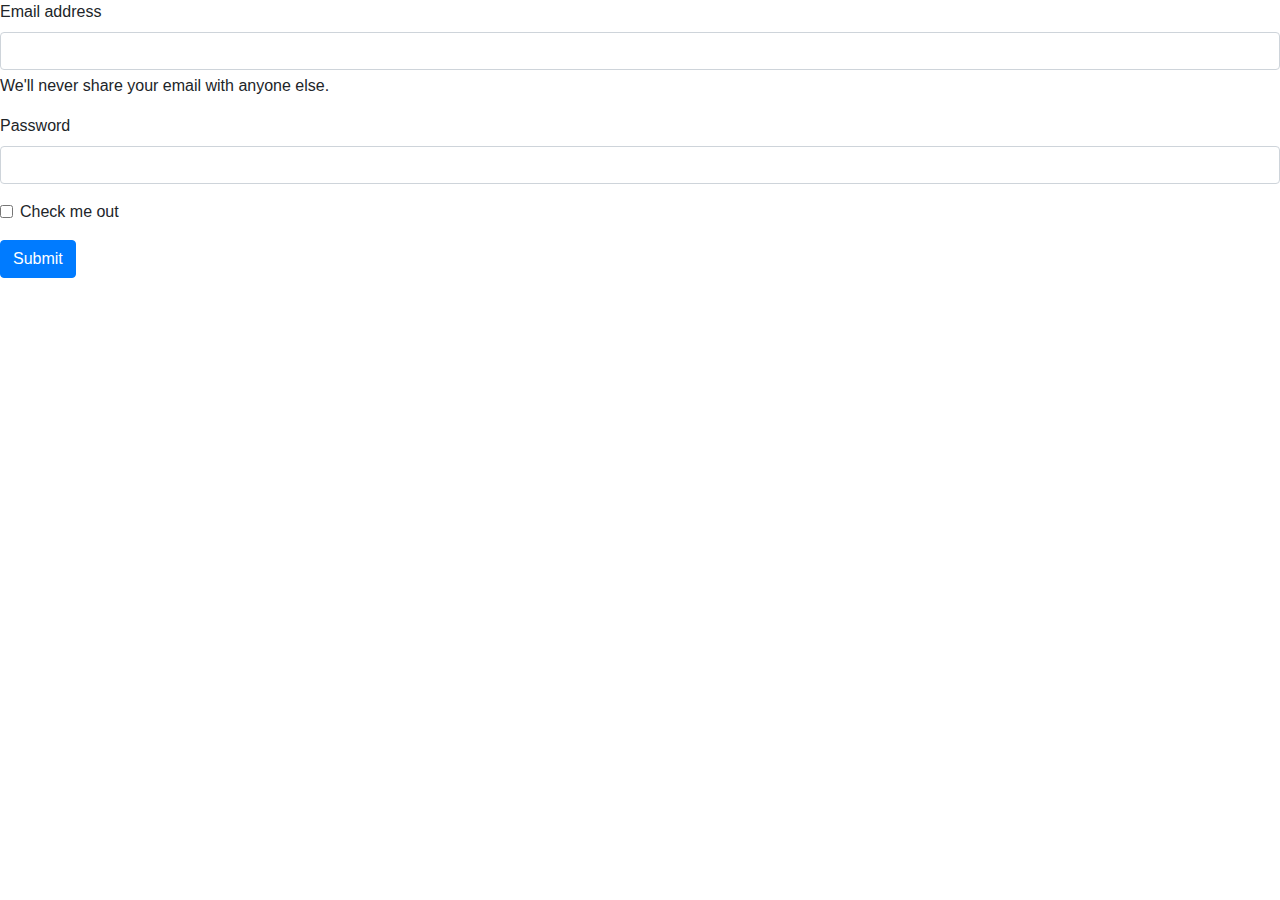
<file: src/main/resources/templates/index.html>
<!DOCTYPE html>
<html xmlns:th="http://www.thymeleaf.org">
<head>
<link rel="stylesheet" href="https://stackpath.bootstrapcdn.com/bootstrap/4.5.2/css/bootstrap.min.css">
<script src="https://code.jquery.com/jquery-3.5.1.min.js"></script>

<script src="https://cdn.jsdelivr.net/npm/@popperjs/core@2.9.3/dist/umd/popper.min.js"></script>
	<script src="https://stackpath.bootstrapcdn.com/bootstrap/4.5.2/js/bootstrap.min.js"></script>
<meta charset="UTF-8">
<title>Insert title here</title>
 <link th:href="@{/css/style.css}" rel="stylesheet" type="text/css" />
</head>
<body>
	<form action="/showBooks" method="get" >
  <div class="mb-3">
    <label for="exampleInputEmail1" class="form-label">Email address</label>
    <input type="email" class="form-control" id="exampleInputEmail1" aria-describedby="emailHelp">
    <div id="emailHelp" class="form-text">We'll never share your email with anyone else.</div>
  </div>
  <div class="mb-3">
    <label for="exampleInputPassword1" class="form-label">Password</label>
    <input type="password" class="form-control" id="exampleInputPassword1">
  </div>
  <div class="mb-3 form-check">
    <input type="checkbox" class="form-check-input" id="exampleCheck1">
    <label class="form-check-label" for="exampleCheck1">Check me out</label>
  </div>
  <button type="submit" class="btn btn-primary">Submit</button>
</form>

</body>
</html>
</file>
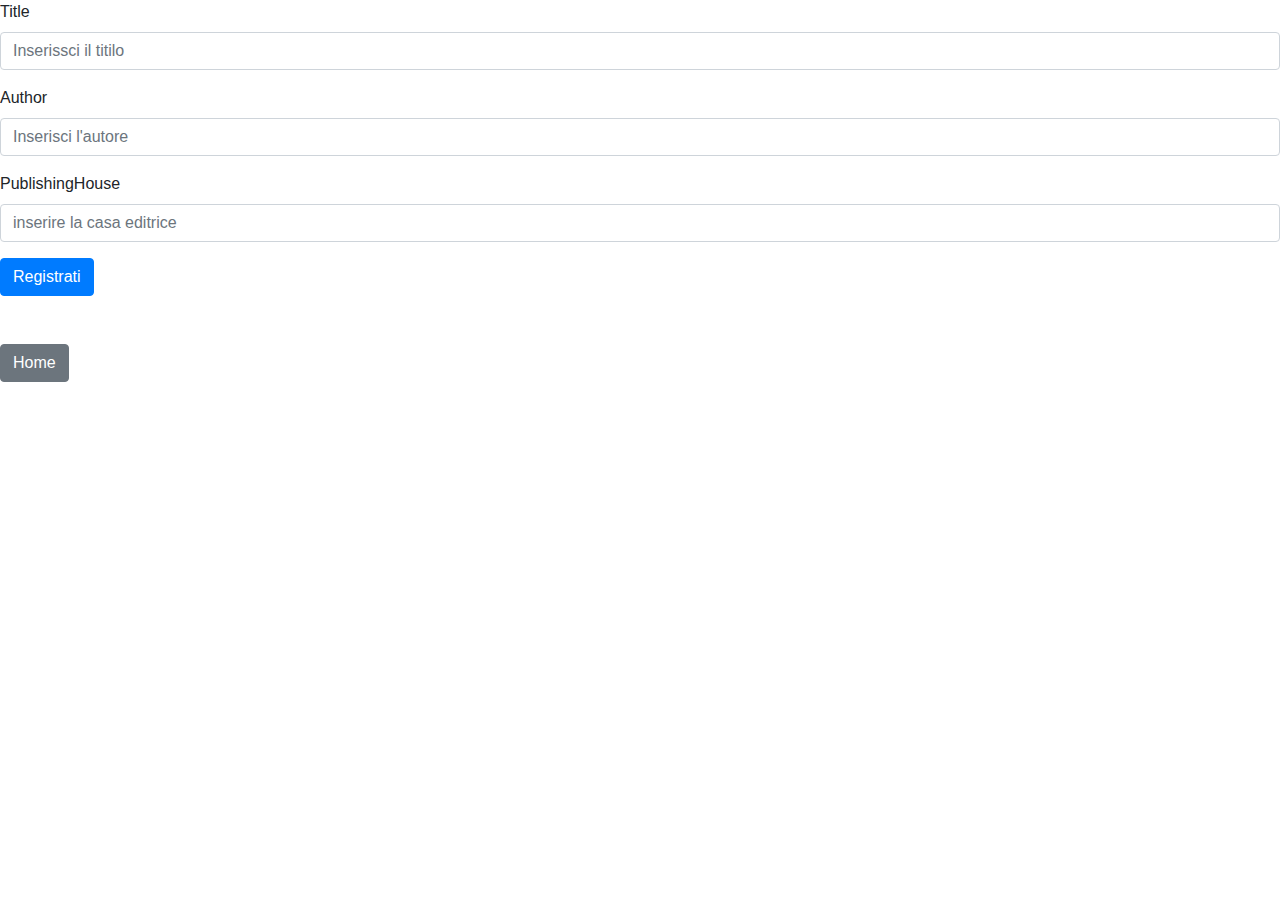
<file: src/main/resources/templates/addBook.html>
<!DOCTYPE html>
<html xmlns:th="http://www.thymeleaf.org">
<head>
<meta charset="UTF-8">
<title>Insert title here</title>
<script src="https://code.jquery.com/jquery-3.5.1.min.js"></script>
<link rel="stylesheet" href="https://stackpath.bootstrapcdn.com/bootstrap/4.5.2/css/bootstrap.min.css">
<script src="https://cdn.jsdelivr.net/npm/@popperjs/core@2.9.3/dist/umd/popper.min.js"></script>
<script src="https://stackpath.bootstrapcdn.com/bootstrap/4.5.2/js/bootstrap.min.js"></script>
    <link th:href="@{/css/secondStyle.css}" rel="stylesheet" type="text/css" />
</head>
<body>
<script>
function goToHome() {
  window.location.href = "/showBooks";
}
</script>
<form action="api/addBook" method="post">
  <div class="form-group">
    <label for="title">Title</label>
    <input type="text" class="form-control" id="title" name="title" placeholder="Inserissci il titilo">
  </div>
  <div class="form-group">
    <label for="nome">Author</label>
    <input type="text" class="form-control" id="author" name="author" placeholder="Inserisci l'autore">
  </div>
  <div class="form-group">
    <label for="telefono">PublishingHouse</label>
    <input type="tel" class="form-control" id="publishingHouse"  name="publishingHouse" placeholder="inserire la casa editrice">
  </div>
  <button type="submit" class="btn btn-primary">Registrati</button>
</form>
<div class="position-relative">
  <button class="btn btn-secondary centre mt-5" onclick="goToHome()">Home</button>
</div>
</body>
</html>
</file>
